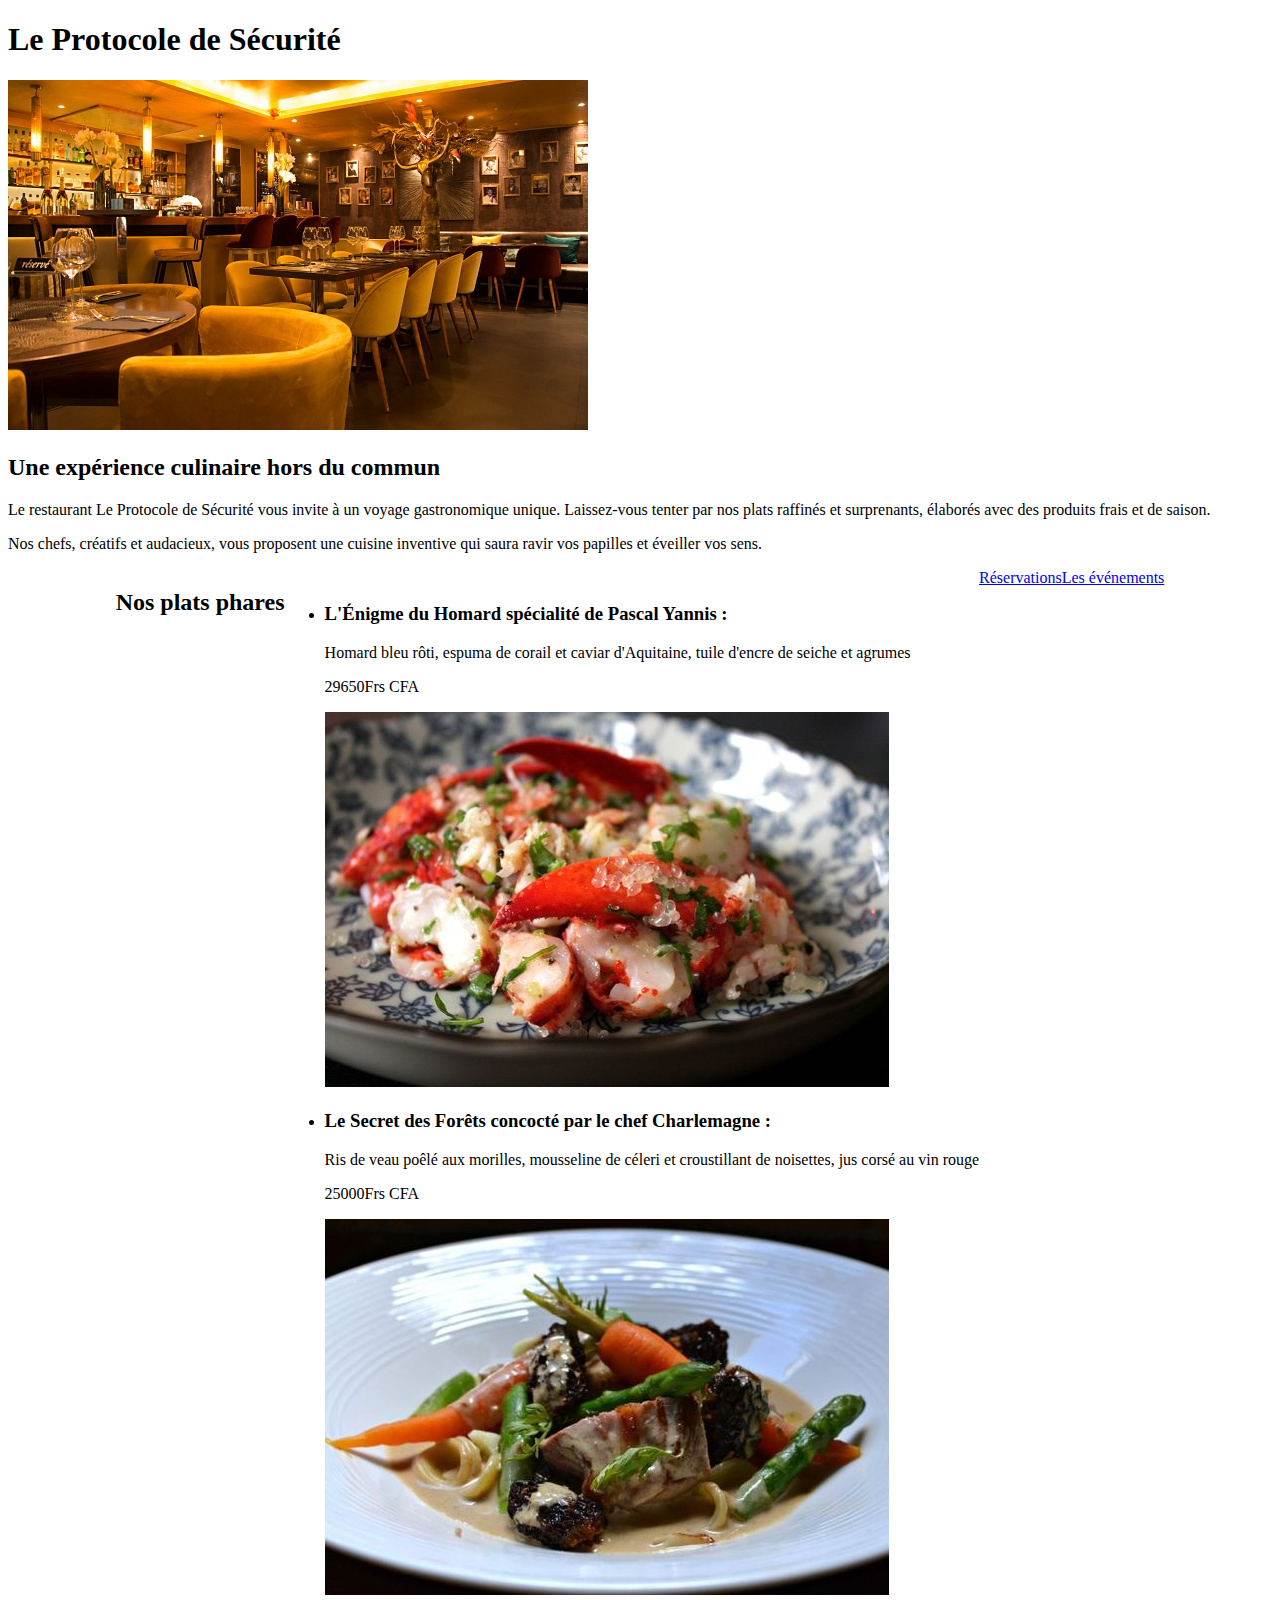
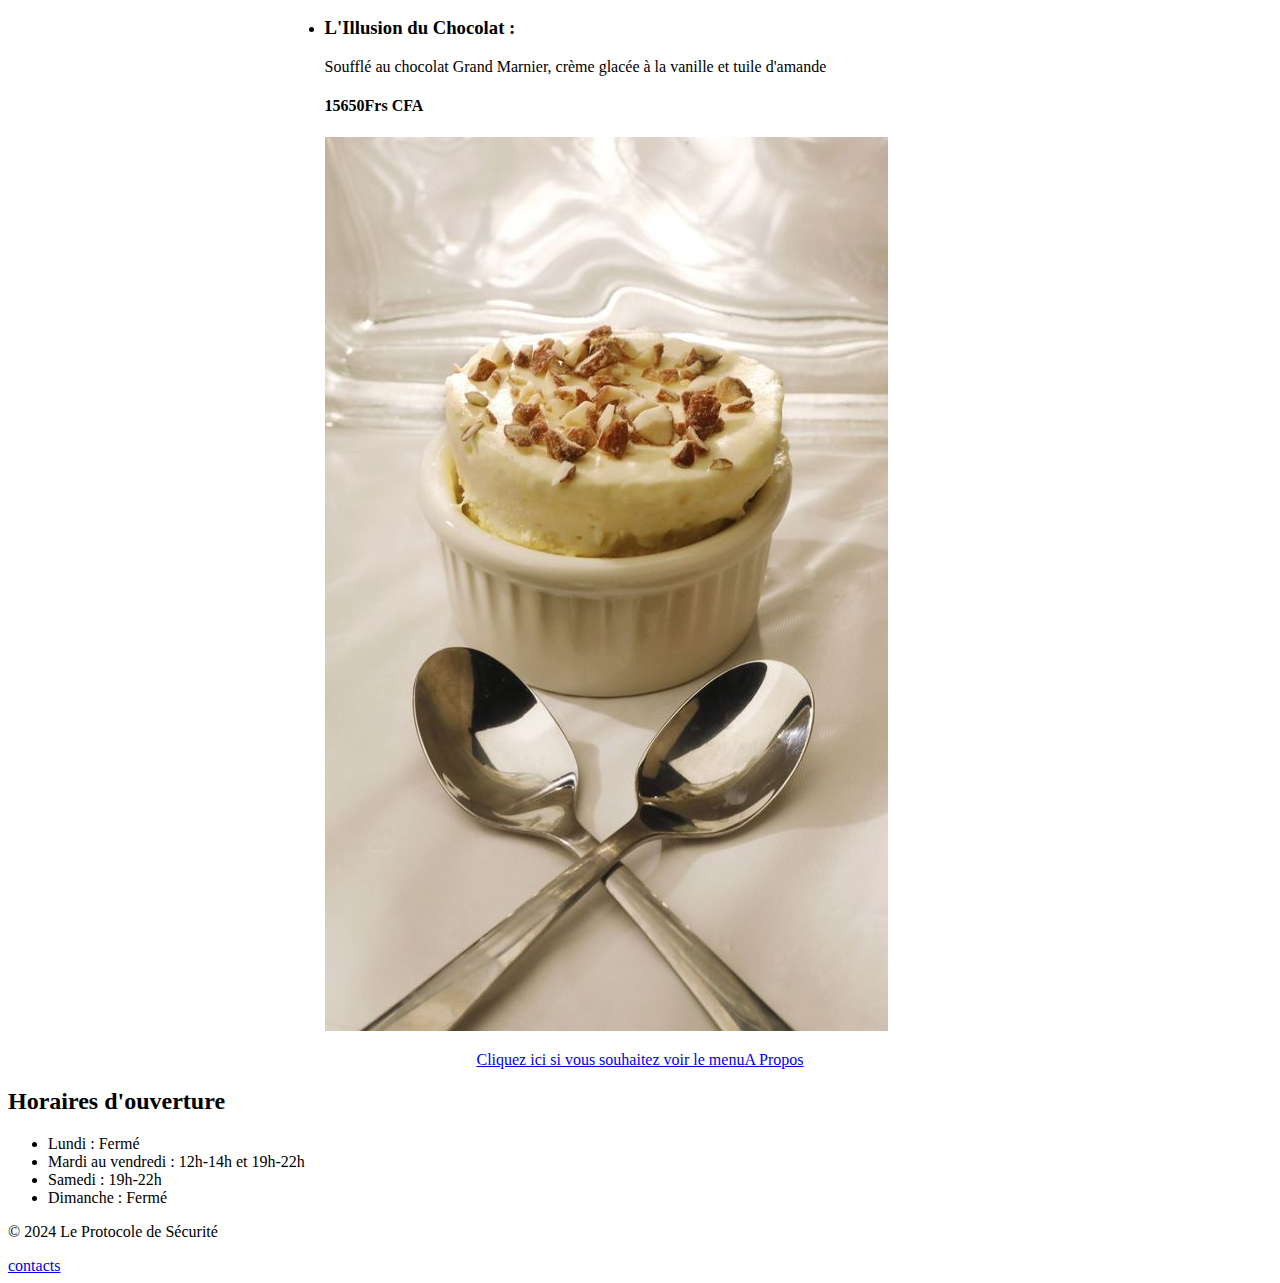
<file: index.html>
<!DOCTYPE html>
<html lang="fr">
<head>
     <meta charset="UTF-8">
<meta name="viewport" content="width=device-width, initial-scale=1.0">
 <title>Restaurant Le Protocole de Sécurité</title>
<link rel="stylesheet" href="style.css">
</head>
<body>
    <header>
    <h1>Le Protocole de Sécurité</h1>
<img src="images/restaurant-interieur.jpg" alt="Intérieur du restaurant">
</header>
<main>
    <section class="presentation">
    <h2>Une expérience culinaire hors du commun</h2>
<p>Le restaurant Le Protocole de Sécurité vous invite à un voyage gastronomique unique. Laissez-vous tenter par nos plats raffinés et surprenants, élaborés avec des produits frais et de saison.</p><p>Nos chefs, créatifs et audacieux, vous proposent une cuisine inventive qui saura ravir vos papilles et éveiller vos sens.</p>
</section>
<section class="plats-phares">
    <h2><strong>Nos plats phares</strong></h2>
 <ul>
    <li> 
    <h3>L'Énigme du Homard spécialité de Pascal Yannis : </h3>
<p>Homard bleu rôti, espuma de corail et caviar d'Aquitaine, tuile d'encre de seiche et agrumes</p>
<p>29650Frs CFA</p>
<img src="images/plat-1.jpg" alt="Plat 1">
</li>
<li>

     <h3>Le Secret des Forêts concocté par le chef Charlemagne :</h3>
<p>Ris de veau poêlé aux morilles, mousseline de céleri et croustillant de noisettes, jus corsé au vin rouge</p>
<p>25000Frs CFA</p>
<img src="images/plat-2.jpg" alt="Plat 2">
</li>
<li>

    <h3>L'Illusion du Chocolat : </h3>
 <p>Soufflé au chocolat Grand Marnier,  crème glacée à la vanille et tuile d'amande</p>
<p><h4>15650Frs CFA</h4></p>
<img src="images/plat-3.jpg" alt="Plat 3">
</li>
</ul>
<a href="reservations.html">Réservations</a>
<a href="evenements.html">Les événements</a>
<a href="menu.html">Cliquez ici si vous souhaitez voir le menu</a>
<a href="apropos.html">A Propos</a>

</section>
<section class="horaires">
    <h2>Horaires d'ouverture</h2>
<ul>
    <li>Lundi : Fermé</li>
<li>Mardi au vendredi : 12h-14h et 19h-22h</li>
<li>Samedi : 19h-22h</li>
 <li>Dimanche : Fermé</li>
</ul>
</section>
 </main>
<footer>
    <p>&copy; 2024 Le Protocole de Sécurité</p>
<a href="contacts.html">contacts</a>
 </footer>
</body>
</html>
</file>
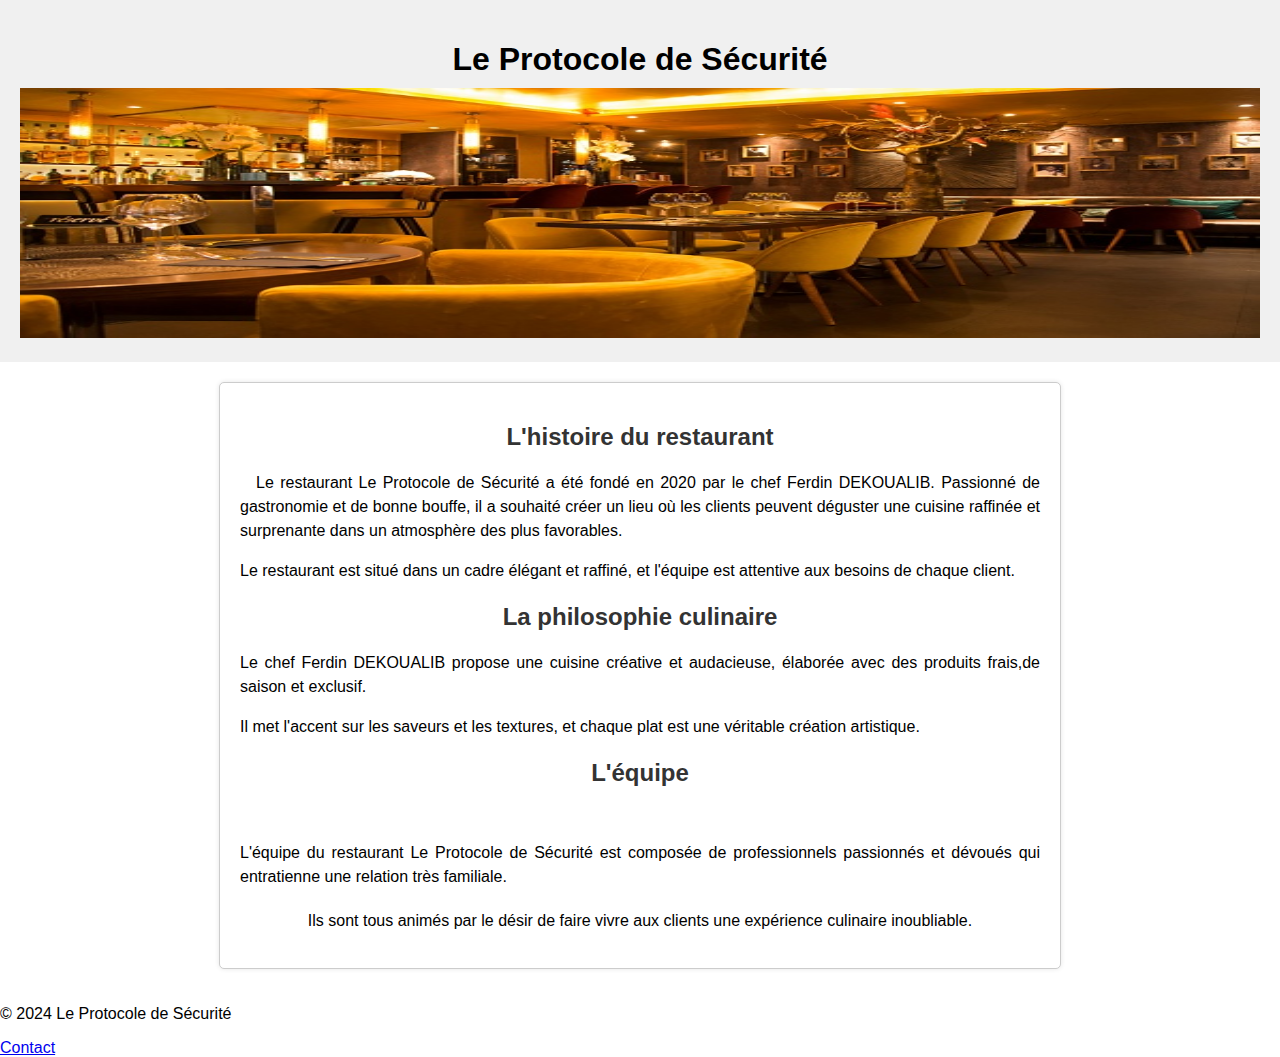
<file: apropos.html>
<!DOCTYPE html>
<html lang="fr">
<head>
<meta charset="UTF-8">
<meta name="viewport" content="width=device-width, initial-scale=1.0">
 <title>À propos - Restaurant Le Protocole de Sécurité</title>
<link rel="stylesheet" href="style3.css">
</head>
<body>
<header>
<h1>Le Protocole de Sécurité</h1>
<img src="images/restaurant-interieur.jpg" alt="Intérieur du restaurant">
</header>
<main>
<section class="apropos">
<h2>L'histoire du restaurant</h2>
<p>Le restaurant Le Protocole de Sécurité a été fondé en 2020 par le chef Ferdin DEKOUALIB. Passionné de gastronomie et de bonne bouffe, il a souhaité créer un lieu où les clients peuvent déguster une cuisine raffinée et surprenante dans un atmosphère des plus favorables.</p>
<p>Le restaurant est situé dans un cadre élégant et raffiné, et l'équipe est attentive aux besoins de chaque client.</p>
<h2>La philosophie culinaire</h2>
<p>Le chef Ferdin DEKOUALIB propose une cuisine créative et audacieuse, élaborée avec des produits frais,de saison et exclusif.</p>
<p>Il met l'accent sur les saveurs et les textures, et chaque plat est une véritable création artistique.</p>
<h2>L'équipe</h2> <br>
<p>L'équipe du restaurant Le Protocole de Sécurité est composée de professionnels passionnés et dévoués qui entratienne une relation très familiale.</p>
<p>Ils sont tous animés par le désir de faire vivre aux clients une expérience culinaire inoubliable.</p>
</section>
</main>
<footer>
<p>&copy; 2024 Le Protocole de Sécurité</p>
<a href="contact.html">Contact</a>
</footer>
</body>
</html>
</file>
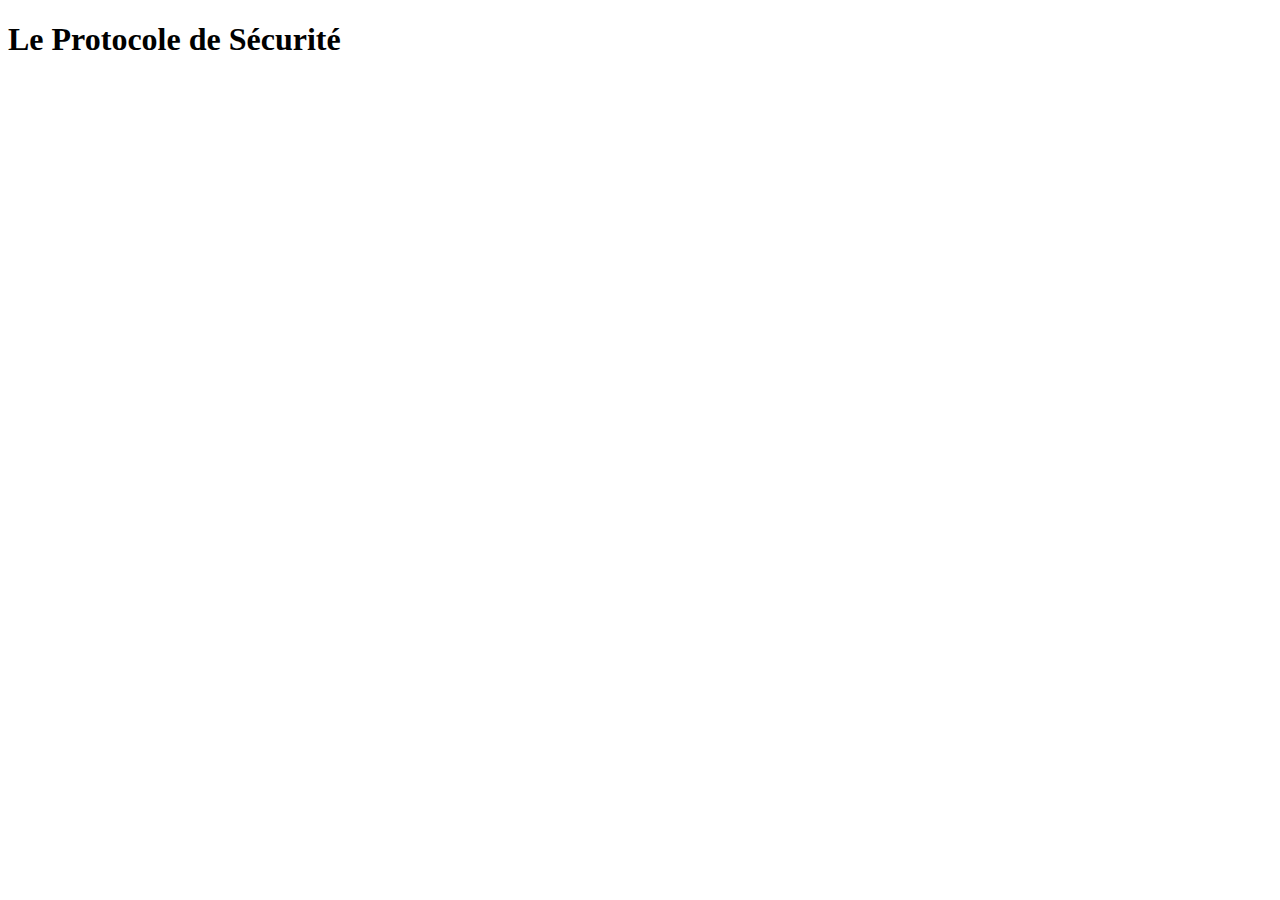
<file: contacts.html>
<!DOCTYPE html>
<html lang="fr">
<head>
  <meta charset="UTF-8">
  <meta name="viewport" content="width=device-width, initial-scale=1.0">
  <title>Contact - Restaurant Le Protocole de Sécurité</title>
  <link rel="stylesheet" href="style.css">
</head>
<body>
  <header>
    <h1>Le Protocole de Sécurité</h1>
    <img src="images/restaurant-interieur.jpg
</file>
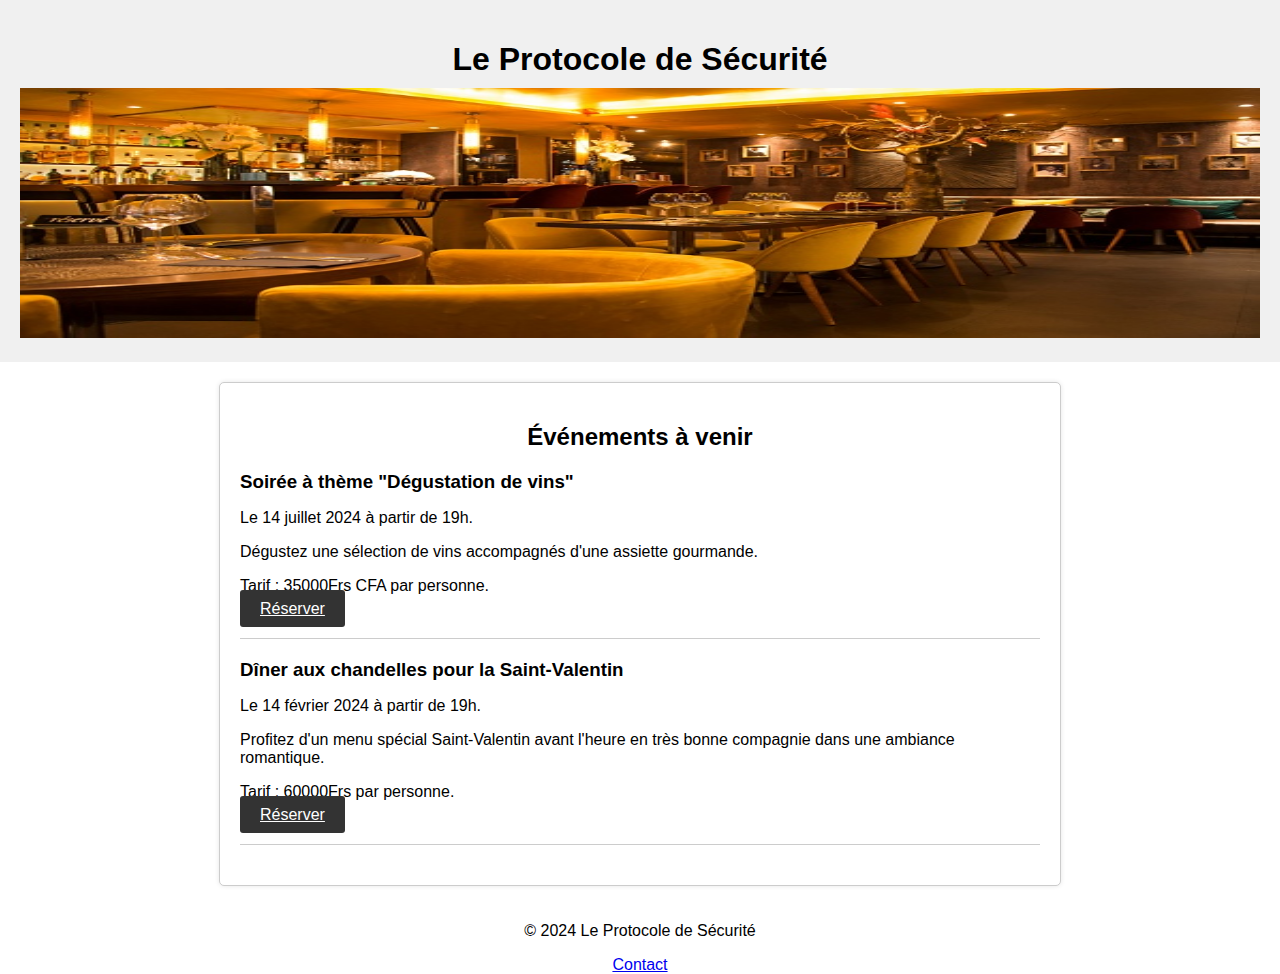
<file: evenements.html>
<!DOCTYPE html>
<html lang="fr">
<head>
<meta charset="UTF-8">
<meta name="viewport" content="width=device-width, initial-scale=1.0">
<title>Événements - Restaurant Le Protocole de Sécurité</title>
<link rel="stylesheet" href="style2.css">
</head>
<body>
<header>
<h1>Le Protocole de Sécurité</h1>
<img src="images/restaurant-interieur.jpg" alt="Intérieur du restaurant">
 </header>
<main>
<section class="evenements">
<h2>Événements à venir</h2>
<ul>
<li>
<h3>Soirée à thème "Dégustation de vins"</h3>
<p>Le 14 juillet 2024 à partir de 19h.</p>
<p>Dégustez une sélection de vins accompagnés d'une assiette gourmande.</p>
<p>Tarif : 35000Frs CFA par personne.</p>
<a href="reservation-evenement.php">Réserver</a>
</li>
<li>
<h3>Dîner aux chandelles pour la Saint-Valentin</h3>
<p>Le 14 février 2024 à partir de 19h.</p>
<p>Profitez d'un menu spécial Saint-Valentin avant l'heure en très bonne compagnie dans une ambiance romantique.</p>
<p>Tarif : 60000Frs par personne.</p>
<a href="reservation-evenement.php">Réserver</a>
</li>
</ul>
</section>
</main>
<footer>
<p>&copy; 2024 Le Protocole de Sécurité</p>
<a href="contact.html">Contact</a>
</footer>
</body>
</html>
</file>
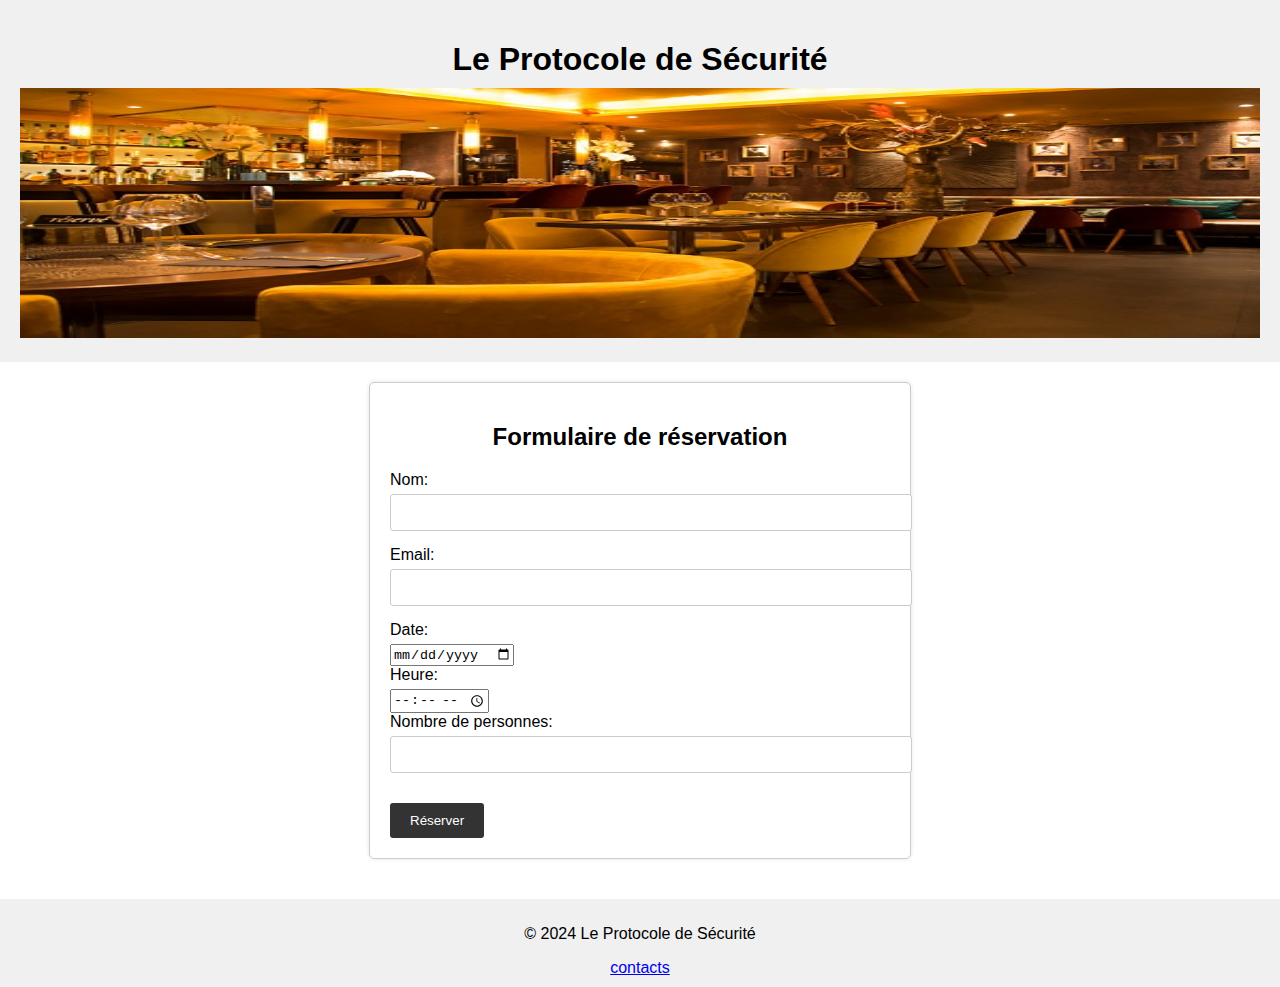
<file: reservations.html>
<!DOCTYPE html>
<html lang="fr">
<head>
  <meta charset="UTF-8">
  <meta name="viewport" content="width=device-width, initial-scale=1.0">
  <title>Réservation - Restaurant Le Protocole de Sécurité</title>
  <link rel="stylesheet" href="style1.css">
</head>
<body>
  <header>
    <h1>Le Protocole de Sécurité</h1>
    <img src="images/restaurant-interieur.jpg" alt="Intérieur du restaurant">
  </header>
  <main>
    <section class="reservation">
      <h2>Formulaire de réservation</h2>
      <form action="confirmation.php" method="post">
        <label for="nom">Nom:</label>
        <input type="text" id="nom" name="nom" required>
        <label for="email">Email:</label>
        <input type="email" id="email" name="email" required>
        <label for="date">Date:</label>
        <input type="date" id="date" name="date" required>
        <label for="heure">Heure:</label>
        <input type="time" id="heure" name="heure" required>
        <label for="nombre">Nombre de personnes:</label>
        <input type="number" id="nombre" name="nombre" required>
        <button type="submit">Réserver</button>
      </form>
    </section>
  </main>
  <footer>
    <p>&copy; 2024 Le Protocole de Sécurité</p>
    <a href="contacts.html">contacts</a>
  </footer>
</body>
</html>
</file>
<file: style.css>
/* Modifications pour agrandir les plats phares */

.plats-phares {
    display: flex;
    flex-wrap: wrap;
    justify-content: center;
  }
  
  .plat-phare {
    margin: 10px;
    width: 400px; /* Augmentez la largeur ici */
    height: 400px; /* Augmentez la hauteur ici */
    border: 1px solid #ccc;
    box-shadow: 0 0 5px rgba(0,0,0,0.3);
    overflow: hidden;
  }
  
  .plat-phare img {
    width: 100%;
    height: 100%;
    object-fit: cover;
  }
  
  @media (max-width: 768px) {
    .plats-phares {
      flex-direction: column;
    }
  }
</file>
<file: style3.css>
body {
    font-family: sans-serif;
    margin: 0;
    padding: 0;
  }
  
  header {
    background-color: #f0f0f0;
    padding: 20px;
  }
  
  header h1 {
    text-align: center;
    margin-bottom: 10px;
  }
  
  header img {
    width: 100%;
    height: auto;
    max-height: 250px;
  }
  
  main {
    padding: 20px;
  }
  
  .apropos {
    background-color: #fff;
    border: 1px solid #ccc;
    padding: 20px;
    border-radius: 5px;
    box-shadow: 0 0 5px rgba(0, 0, 0, 0.1);
    margin: 0 auto;
    max-width: 800px;
  }
  
  .apropos h2 {
    text-align: center;
    margin-bottom: 20px;
  }
  
  .apropos p {
    margin-bottom: 15px;
  }
  
  /* Amélioration du style */
  
  .apropos h2 {
    font-size: 24px;
    font-weight: bold;
    color: #333;
  }
  
  .apropos p {
    font-size: 16px;
    line-height: 1.5;
    text-align: justify;
  }
  
  .apropos p:first-of-type {
    text-indent: 1em;
  }
  
  /* Ajout de liens */
  
  .apropos a {
    color: #000;
    text-decoration: underline;
  }
  
  .apropos a:hover {
    color: #333;
    text-decoration: none;
  }
  
  /* Exemple de lien */
  
  .apropos p:last-of-type {
    text-align: center;
    margin-top: 20px;
  }
  
  .apropos p:last-of-type a {
    font-weight: bold;
    font
</file>
<file: style2.css>
body {
    font-family: sans-serif;
    margin: 0;
    padding: 0;
  }
  
  header {
    background-color: #f0f0f0;
    padding: 20px;
  }
  
  header h1 {
    text-align: center;
    margin-bottom: 10px;
  }
  
  header img {
    width: 100%;
    height: auto;
    max-height: 250px;
  }
  
  main {
    padding: 20px;
  }
  
  .evenements {
    background-color: #fff;
    border: 1px solid #ccc;
    padding: 20px;
    border-radius: 5px;
    box-shadow: 0 0 5px rgba(0, 0, 0, 0.1);
    margin: 0 auto;
    max-width: 800px;
  }
  
  .evenements h2 {
    text-align: center;
    margin-bottom: 20px;
  }
  
  .evenements ul {
    list-style: none;
    padding: 0;
  }
  
  .evenements li {
    margin-bottom: 20px;
    border-bottom: 1px solid #ccc;
    padding-bottom: 20px;
  }
  
  .evenements h3 {
    margin-top: 0;
    margin-bottom: 10px;
  }
  
  .evenements p {
    margin-bottom: 5px;
  }
  
  .evenements a {
    background-color: #333;
    color: #fff;
    padding: 10px 20px;
    border: none;
    border-radius: 3px;
    cursor: pointer;
    margin-top: 15px;
  }
  
  footer {
    text-align: center;
</file>
<file: style1.css>
body {
    font-family: sans-serif;
    margin: 0;
    padding: 0;
  }
  
  header {
    background-color: #f0f0f0;
    padding: 20px;
  }
  
  header h1 {
    text-align: center;
    margin-bottom: 10px;
  }
  
  header img {
    width: 100%;
    height: auto;
    max-height: 250px;
  }
  
  main {
    padding: 20px;
  }
  
  .reservation {
    background-color: #fff;
    border: 1px solid #ccc;
    padding: 20px;
    border-radius: 5px;
    box-shadow: 0 0 5px rgba(0, 0, 0, 0.1);
    margin: 0 auto;
    max-width: 500px;
  }
  
  .reservation h2 {
    text-align: center;
    margin-bottom: 20px;
  }
  
  .reservation label {
    display: block;
    margin-bottom: 5px;
  }
  
  .reservation input[type="text"],
  .reservation input[type="email"],
  .reservation input[type="number"] {
    width: 100%;
    padding: 10px;
    border: 1px solid #ccc;
    border-radius: 3px;
    margin-bottom: 15px;
  }
  
  .reservation button {
    background-color: #333;
    color: #fff;
    padding: 10px 20px;
    border: none;
    border-radius: 3px;
    cursor: pointer;
    margin-top: 15px;
  }
  
  footer {
    text-align: center;
    padding: 10px;
    background-color: #f0f0f0;
    margin-top: 20px;
  }
</file>
